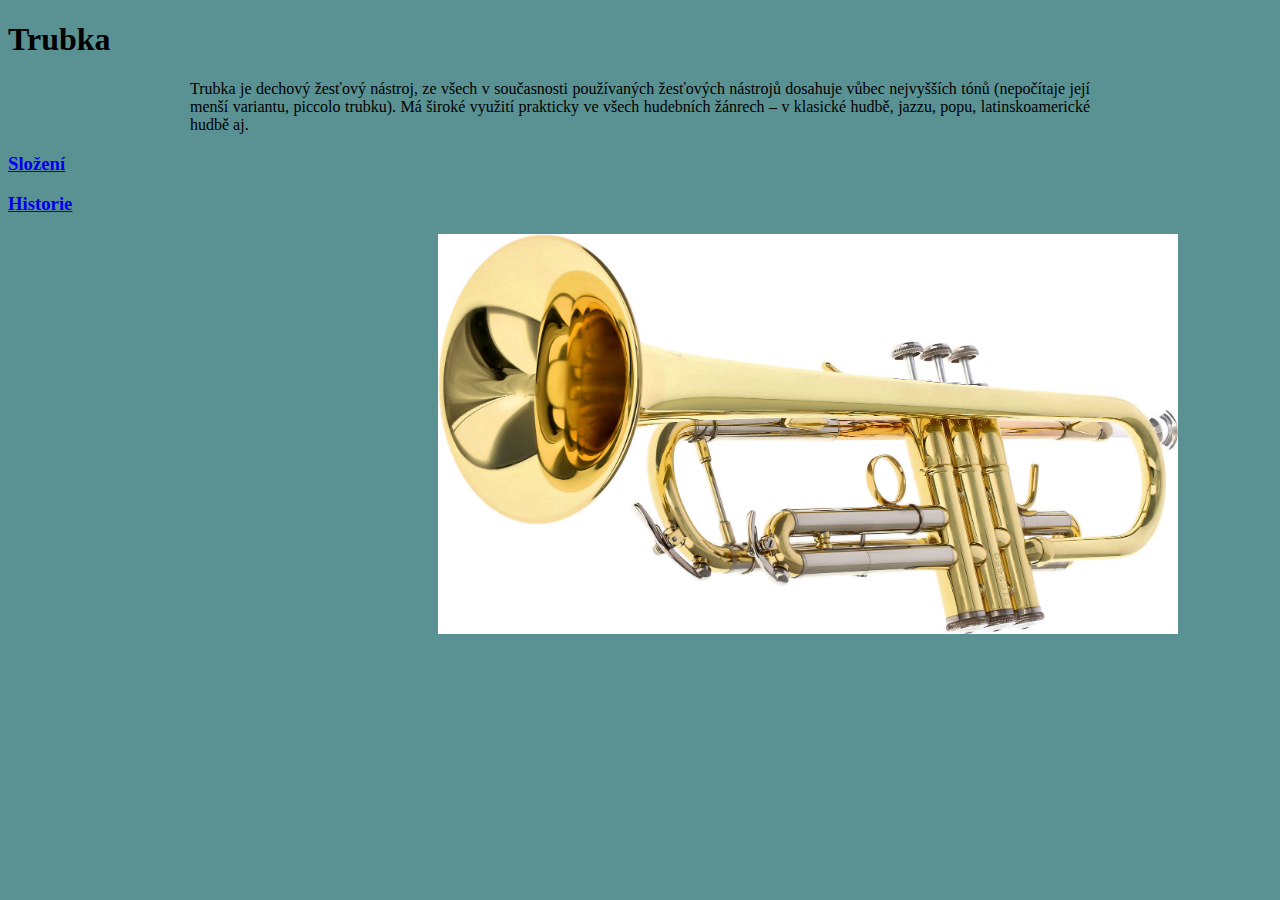
<file: index.html>
<!DOCTYPE html>
<html lang="cs">
<head>
    <meta charset="UTF-8">
    <meta name="viewport" content="width=device-width, initial-scale=1.0">
    <title>Sigma docunents</title>
    <link rel="stylesheet" href="sigmastyl.css">
</head>
<body>
    <h1>Trubka</h1>
    <p>Trubka je dechový žesťový nástroj, ze všech v současnosti používaných žesťových nástrojů dosahuje vůbec nejvyšších tónů (nepočítaje její menší variantu, piccolo trubku). Má široké využití prakticky ve všech hudebních žánrech – v klasické hudbě, jazzu, popu, latinskoamerické hudbě aj.
    </p>
    <nav>
<a href="Složení.html"><h3>Složení</h3></a>
<a href="Historie.html"><h3>Historie</h3></a>
    </nav>
</body>
</html>
<img src="obr 1.jpg" alt="" class="">
</file>
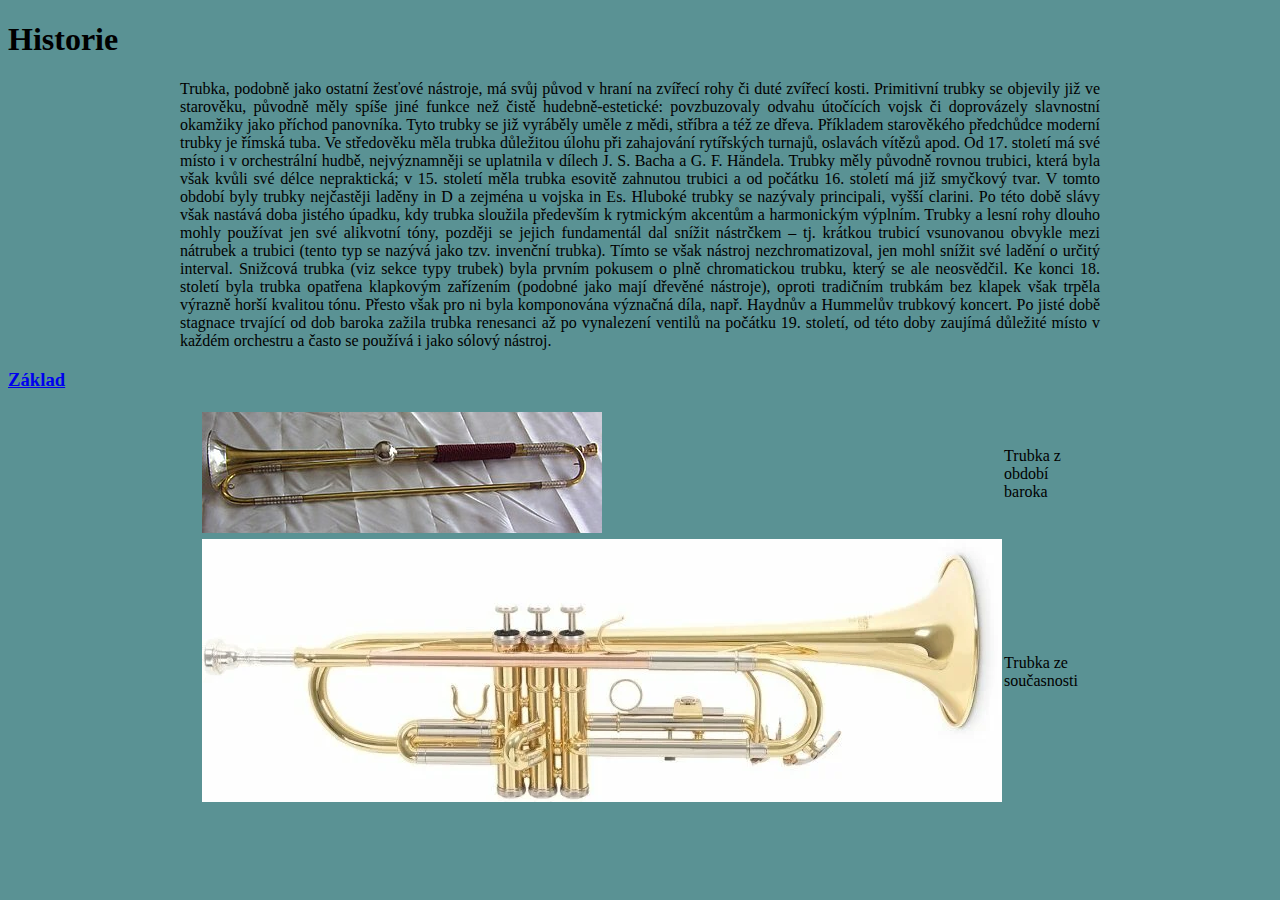
<file: Historie.html>
<!DOCTYPE html>
<html lang="en">
<head>
    <meta charset="UTF-8">
    <meta name="viewport" content="width=device-width, initial-scale=1.0">
    <title>Historie</title>
    
    <link rel="stylesheet" href="styl_historie.css">
    <h1>Historie</h1>
    <p>Trubka, podobně jako ostatní žesťové nástroje, má svůj původ v hraní na zvířecí rohy či duté zvířecí kosti. Primitivní trubky se objevily již ve starověku, původně měly spíše jiné funkce než čistě hudebně-estetické: povzbuzovaly odvahu útočících vojsk či doprovázely slavnostní okamžiky jako příchod panovníka. Tyto trubky se již vyráběly uměle z mědi, stříbra a též ze dřeva. Příkladem starověkého předchůdce moderní trubky je římská tuba.

        Ve středověku měla trubka důležitou úlohu při zahajování rytířských turnajů, oslavách vítězů apod. Od 17. století má své místo i v orchestrální hudbě, nejvýznamněji se uplatnila v dílech J. S. Bacha a G. F. Händela. Trubky měly původně rovnou trubici, která byla však kvůli své délce nepraktická; v 15. století měla trubka esovitě zahnutou trubici a od počátku 16. století má již smyčkový tvar. V tomto období byly trubky nejčastěji laděny in D a zejména u vojska in Es. Hluboké trubky se nazývaly principali, vyšší clarini. Po této době slávy však nastává doba jistého úpadku, kdy trubka sloužila především k rytmickým akcentům a harmonickým výplním.
        
        Trubky a lesní rohy dlouho mohly používat jen své alikvotní tóny, později se jejich fundamentál dal snížit nástrčkem – tj. krátkou trubicí vsunovanou obvykle mezi nátrubek a trubici (tento typ se nazývá jako tzv. invenční trubka). Tímto se však nástroj nezchromatizoval, jen mohl snížit své ladění o určitý interval. Snižcová trubka (viz sekce typy trubek) byla prvním pokusem o plně chromatickou trubku, který se ale neosvědčil. Ke konci 18. století byla trubka opatřena klapkovým zařízením (podobné jako mají dřevěné nástroje), oproti tradičním trubkám bez klapek však trpěla výrazně horší kvalitou tónu. Přesto však pro ni byla komponována význačná díla, např. Haydnův a Hummelův trubkový koncert.
        
        Po jisté době stagnace trvající od dob baroka zažila trubka renesanci až po vynalezení ventilů na počátku 19. století, od této doby zaujímá důležité místo v každém orchestru a často se používá i jako sólový nástroj.</p>
</head>
<a href="index.html"><h3>Základ</h3></a> 
<body>
    <table class="my-table">
        <tr>
            <td><img src="bar.obr.jpg" alt="" class=""></td>
            <td>Trubka z období baroka</td>
        </tr>
        <tr>
            <td><img src="I.hate.ni.obr.webp" alt="" class=""></td>
            <td>Trubka ze současnosti</td>
        </tr>
    </table>
</body>
</html>
</file>
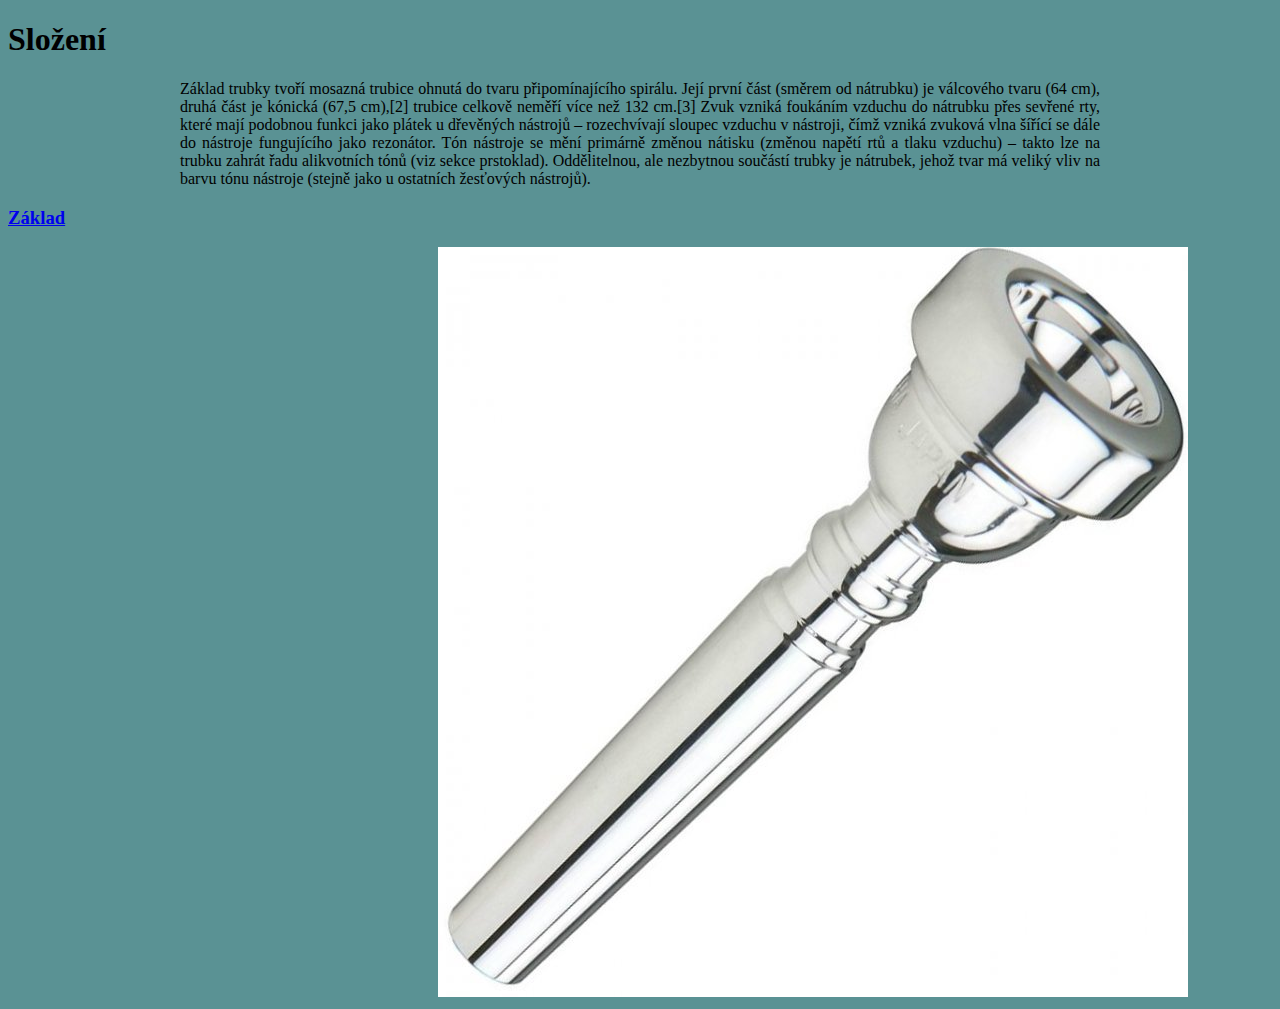
<file: Složení.html>
<!DOCTYPE html>
<html lang="en">
<head>
    <meta charset="UTF-8">
    <meta name="viewport" content="width=device-width, initial-scale=1.0">
    <title>Složení</title>
    
    <link rel="stylesheet" href="styl_slozeni.css">
    <h1>Složení</h1>
    <p>Základ trubky tvoří mosazná trubice ohnutá do tvaru připomínajícího spirálu. Její první část (směrem od nátrubku) je válcového tvaru (64 cm), druhá část je kónická (67,5 cm),[2] trubice celkově neměří více než 132 cm.[3] Zvuk vzniká foukáním vzduchu do nátrubku přes sevřené rty, které mají podobnou funkci jako plátek u dřevěných nástrojů – rozechvívají sloupec vzduchu v nástroji, čímž vzniká zvuková vlna šířící se dále do nástroje fungujícího jako rezonátor. Tón nástroje se mění primárně změnou nátisku (změnou napětí rtů a tlaku vzduchu) – takto lze na trubku zahrát řadu alikvotních tónů (viz sekce prstoklad).

        Oddělitelnou, ale nezbytnou součástí trubky je nátrubek, jehož tvar má veliký vliv na barvu tónu nástroje (stejně jako u ostatních žesťových nástrojů).</p>
</head>
<body>
<a href="index.html"><h3>Základ</h3></a>
    <img src="natr.obr.jpg" alt="" class="">
</body>
</html>
</file>
<file: sigmastyl.css>
body{
 background-color: rgb(90, 146, 148);
}
p{
 width: 900px;
 margin: 0 auto;
 text-align: justify;
}
img{
 margin-left: 34%;
 height: 400px;
 width: auto;
}
</file>
<file: styl_historie.css>
body{background-color: rgb(90, 146, 148);}
p{width: 920px;
 margin: 0 auto;
 text-align: justify;}
table {
    width: 50%;
    margin: 20px auto;
    border-collapse: collapse;
}
</file>
<file: styl_slozeni.css>
body{background-color: rgb(90, 146, 148);}
p{width: 920px;
 margin: 0 auto;
 text-align: justify;}
img{margin-left: 34%}
</file>
